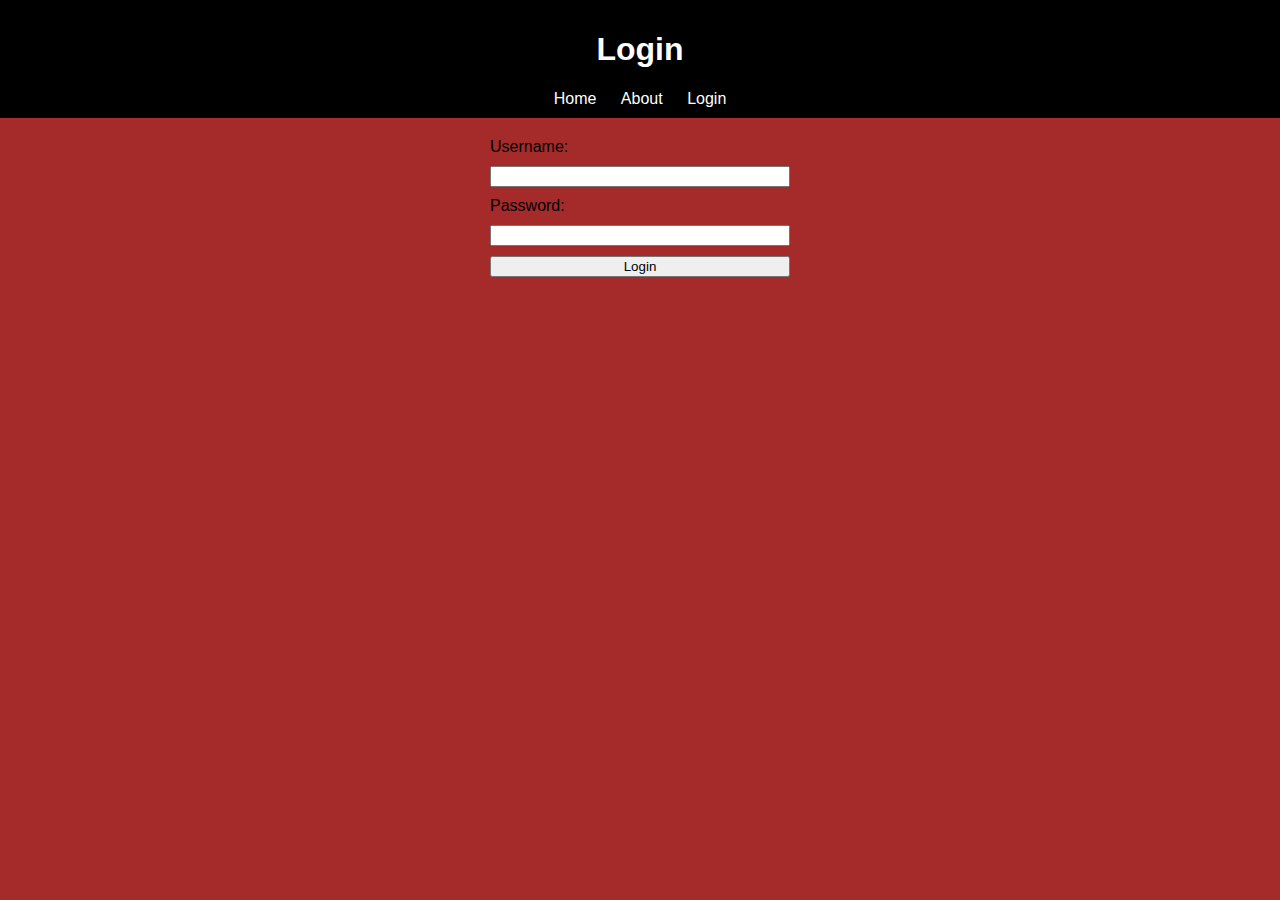
<file: index.html>
<!DOCTYPE html>
<html lang="en">

<head>
    <meta charset="UTF-8">
    <title>Login</title>
    <link rel="stylesheet" href="style.css">
</head>

<body>
    <header>
        <h1>Login</h1>
        <nav>
            <a href="index.html">Home</a>
            <a href="contact.html">About</a>
            <a href="login.html">Login</a>
        </nav>
    </header>
    <main>
        <form class="login-form">
            <label for="username">Username:</label>
            <input type="text" id="username" name="username" required>

            <label for="password">Password:</label>
            <input type="password" id="password" name="password" required>

            <button type="submit">Login</button>
        </form>
    </main>
</body>

</html>
</file>
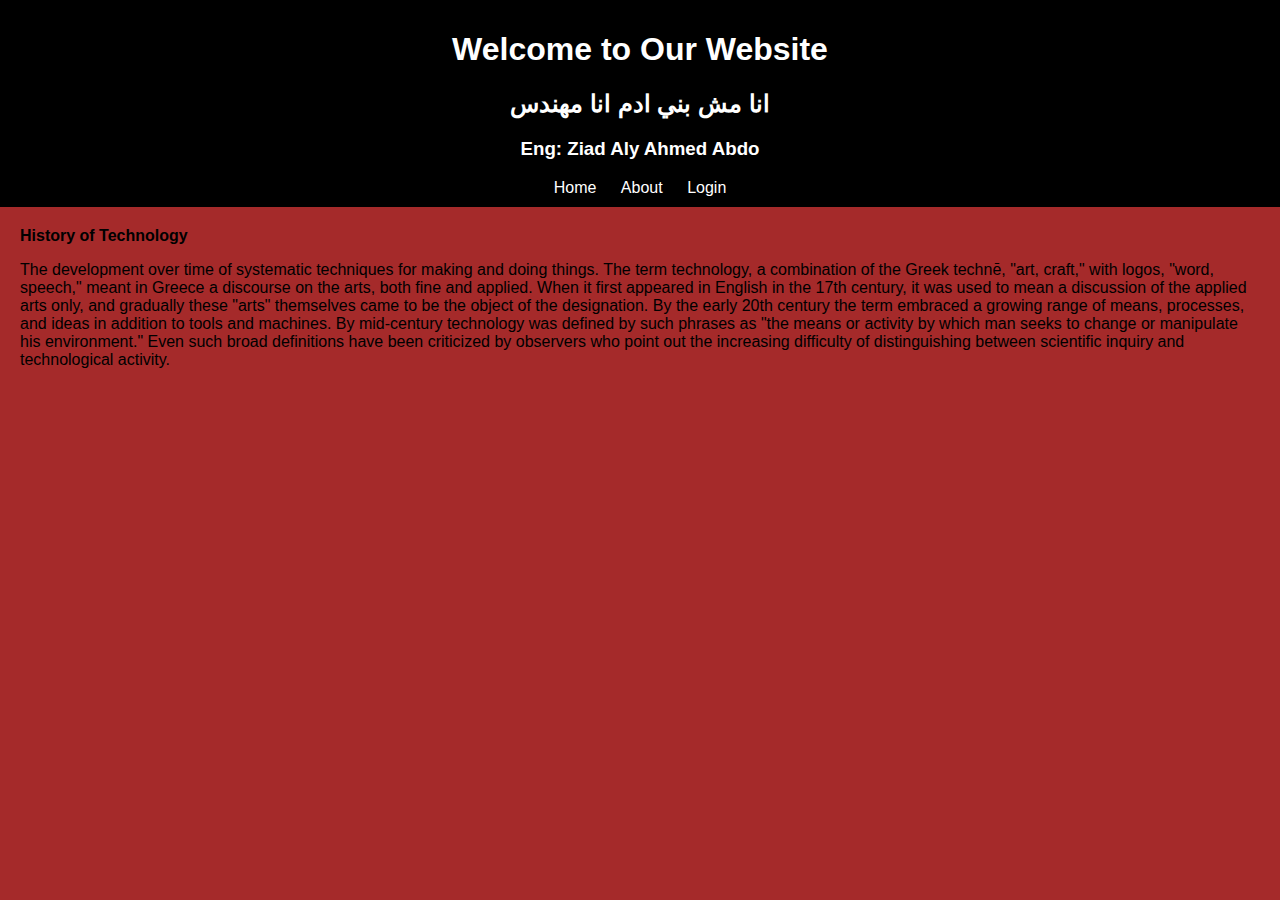
<file: contact.html>
<!DOCTYPE html>
<html lang="en">

<head>
    <meta charset="UTF-8">
    <title>Home Page</title>
    <link rel="stylesheet" href="style.css">
</head>

<body>
    <header>
        <h1>Welcome to Our Website</h1>
        <h2>انا مش بني ادم انا مهندس</h2>
        <h3>Eng: Ziad Aly Ahmed Abdo</h3>
        <nav>
            <a href="index.html">Home</a>
            <a href="contact.html">About</a>
            <a href="login.html">Login</a>
        </nav>
    </header>
    <main>
        <b>History of Technology</b>
        <p> The development over time of systematic techniques for making and doing things. The term technology, a
            combination of the Greek technē, "art, craft," with logos, "word, speech," meant in Greece a discourse on
            the arts, both fine and applied. When it first appeared in English in the 17th century, it was used to mean
            a discussion of the applied arts only, and gradually these "arts" themselves came to be the object of the
            designation. By the early 20th century the term embraced a growing range of means, processes, and ideas in
            addition to tools and machines. By mid-century technology was defined by such phrases as "the means or
            activity by which man seeks to change or manipulate his environment." Even such broad definitions have been
            criticized by observers who point out the increasing difficulty of distinguishing between scientific inquiry
            and technological activity.</p>
    </main>
</body>

</html>
</file>
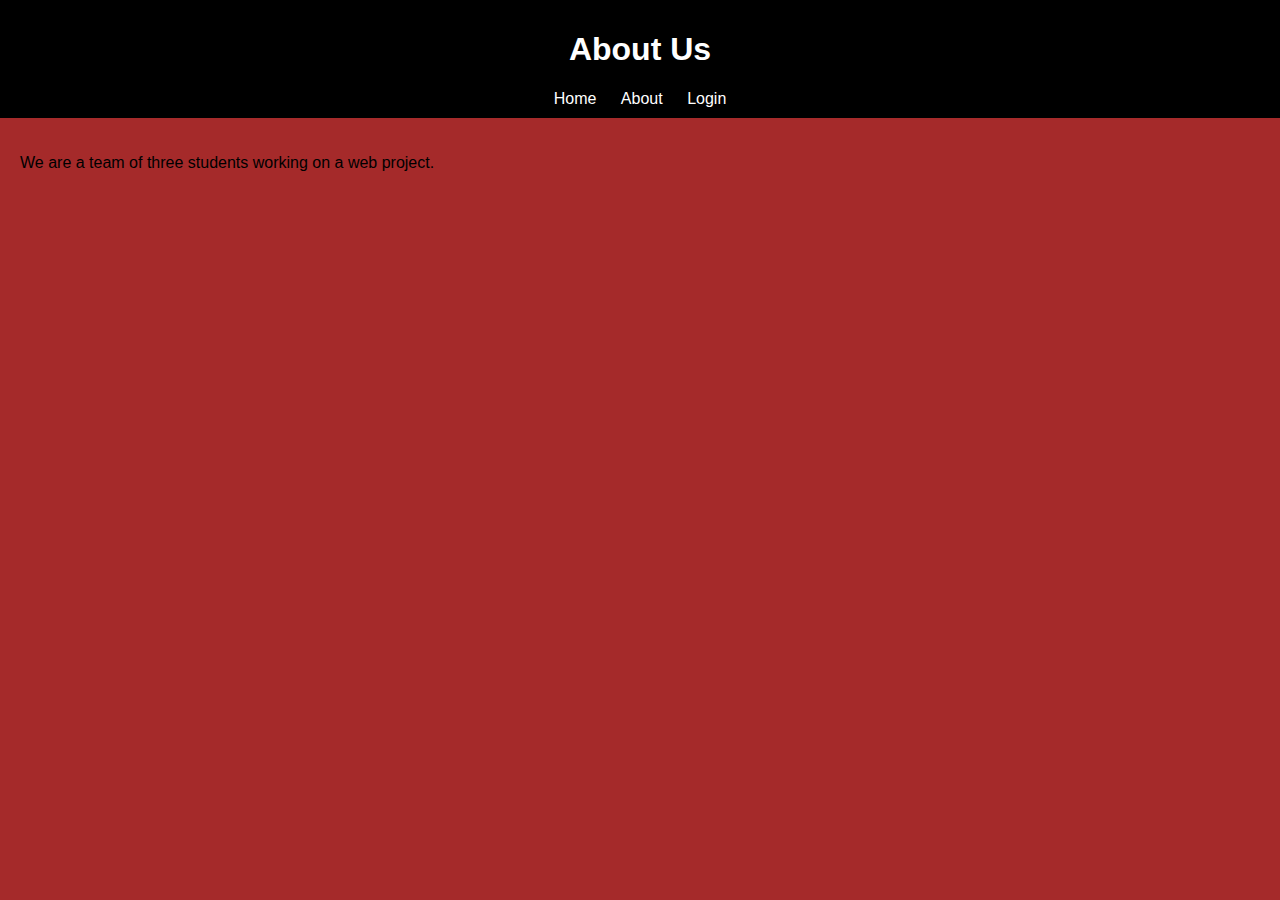
<file: login.html>
<!DOCTYPE html>
<html lang="en">

<head>
    <meta charset="UTF-8">
    <title>About Us</title>
    <link rel="stylesheet" href="style.css">
</head>

<body>
    <header>
        <h1>About Us</h1>
        <nav>
            <a href="index.html">Home</a>
            <a href="contact.html">About</a>
            <a href="login.html">Login</a>
        </nav>
    </header>
    <main>
        <p>We are a team of three students working on a web project.</p>
    </main>
</body>

</html>
</file>
<file: style.css>
body {
    font-family: Arial, sans-serif;
    background-color: brown;
    margin: 0;
    padding: 0;
}

header {
    background-color: black;
    color: white;
    padding: 10px;
    text-align: center;
}

nav a {
    color: white;
    margin: 0 10px;
    text-decoration: none;
}

nav a:hover {
    text-decoration: underline;
}

main {
    padding: 20px;
}

.login-form {
    max-width: 300px;
    margin: auto;
    display: flex;
    flex-direction: column;
}

.login-form label,
.login-form input,
.login-form button {
    margin-bottom: 10px;
}
</file>
